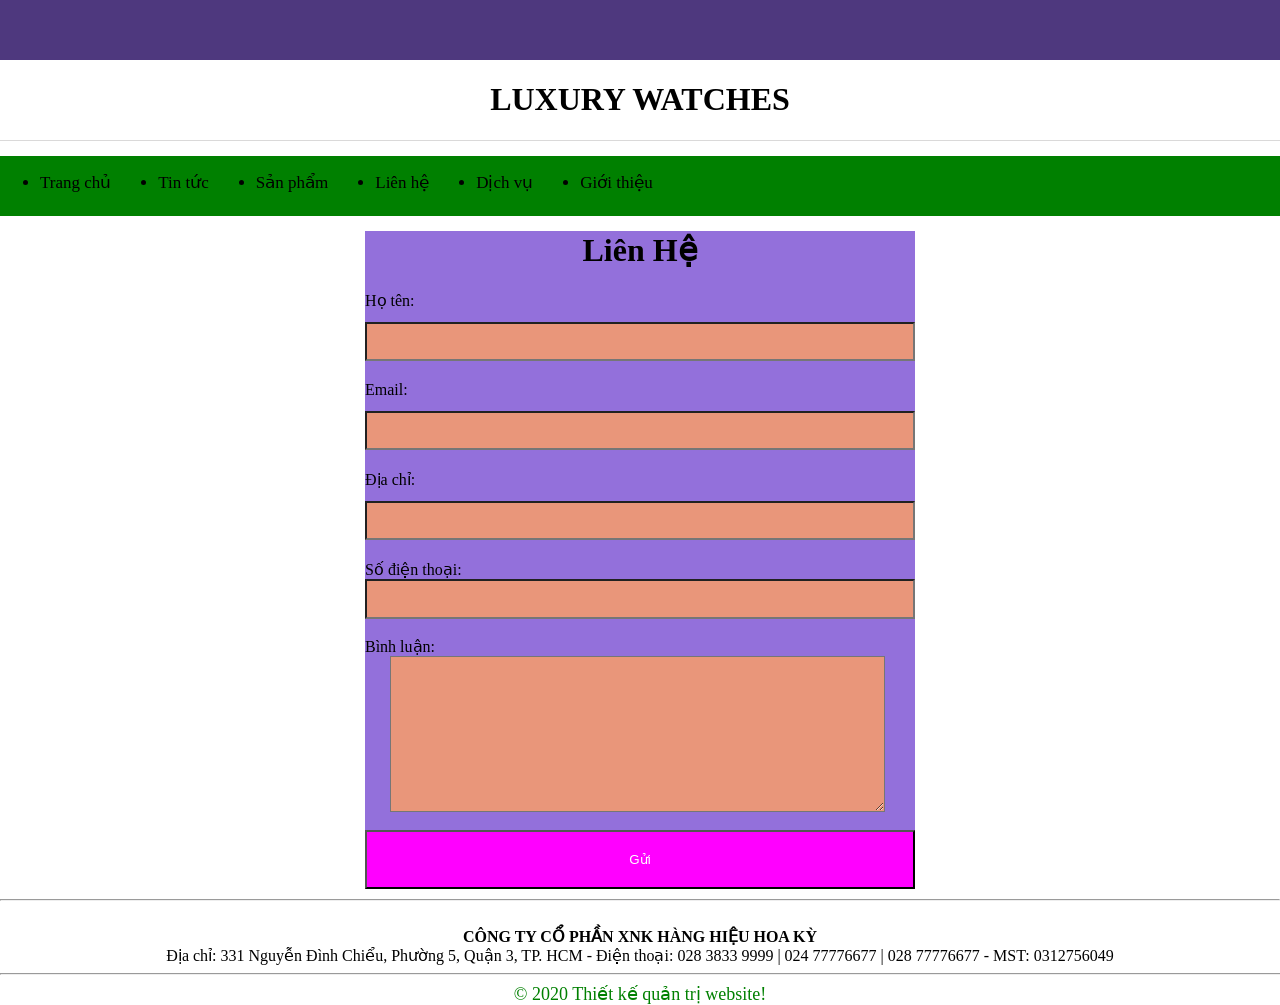
<file: Lienhe.html>
<html>
<head>
<title>Liên hệ</title>

<link href="style.css" rel="stylesheet" type="text/css" />	

</head>
<body> 
	<!--phần top-->
	<div class="top">
		
	</div>
	<!--kết thúc phần top-->
	
	
	<!--phần-logo-->
	<div class="logo">
		<a href="Index.html"><h1>LUXURY WATCHES</h1></a>
	</div>
	<!--kết thúc-logo-->
	
	
	<!--phần menu-->
	<div class="menu">
		<div class="container">
			<div id="divLeft">
				<ul>
					<li><a href="index.html">Trang chủ</a></li>
					<li><a href="#">Tin tức</a></li>
					<li><a href="#">Sản phẩm</a></li>
					<li><a href="#">Liên hệ</a></li>
					<li><a href="#">Dịch vụ</a></li>
					<li><a href="#">Giới thiệu</a></li>
				</ul>
			</div>
			
		</div>
	</div>
	<br>
	<br>
	<br>
	<div>
	<form action="" method="post" style="width:550px; margin:10px auto;    background:#9370DB;">
				<h1 style="text-align:center;"> Liên Hệ</h1>
				
			
				<span>Họ tên:</span> 
				<br>
				<input type="text" name="username" style="background:#E9967A; margin-top: 12px;margin-bottom: 20px;width: 100%;padding-top: 10px;padding-bottom: 10px;padding-left: 5px;"></input>
				<br>
				<span>Email:</span> 
				<br>
				<input type="text" name="email"  style="background:#E9967A; margin-top: 12px;margin-bottom: 20px;width: 100%;padding-top: 10px;padding-bottom: 10px;padding-left: 5px;"></input>
				<span>Địa chỉ:</span> 
				<br>
				<input type="text" name="email"  style="background:#E9967A; margin-top: 12px;margin-bottom: 20px;width: 100%;padding-top: 10px;padding-bottom: 10px;padding-left: 5px;"></input>
				<span>Số điện thoại:</span> 
				<input type="text" style="background:#E9967A; width:100%;height:40px;"></input><br><br>
				
				<!-- Phần 2 bắt đầu tài đây -->
				<span> Bình luận: </span>			
				<textarea id="bio"  cols="70" rows="10" style="background:#E9967A; width:90%;margin-left:25px;"></textarea>
				<br>
				
				<br>
				<input type="submit" value="Gửi" style="padding: 20px;width: 100%;color: white;background: #FF00FF;"></input>
				
				</form>
	</div>
	<hr>
	<div class="container">
	
		<div class="lienhe">
			<br />
			
			<span><strong>CÔNG TY CỔ PHẦN XNK HÀNG HIỆU HOA KỲ</strong><br />
                Địa chỉ: 331 Nguyễn Đình Chiểu, Phường 5, Quận 3, TP. HCM - Điện thoại: 028 3833 9999 | 024 77776677 | 028 77776677 - MST: 0312756049</span><br />
			
		</div>
		
		
	</div>

		<hr class="phanvung">
	</div>
	<!--Kết thúc thông tin-->
	
	<!--Phần footer-->
	
		
		<div align="center" style="color:green;font-size:18px;">© 2020 Thiết kế quản trị website!</div>

	<!--Kết thúc phần footer-->	
</body>
</html>
</file>
<file: style.css>
body {
	margin:0;
	
}

.top{
    width: 100%;
    height: 60px;
    background-color: #4E387E;
    padding: 0;
    margin: 0;
}

.container {
	width: 100%;
	margin: 0 auto;
	
}

.giohang{
	float: right;
    color: white;
	padding-top: 7px;
	text-align: center;
}

.giohang p {
    margin-top: 5px;
    padding: 0;
}

.giohang a:link, .giohang a:visited{
	color:white;
	text-decoration: none;
}

.logo {
	text-align:center;
	border-bottom: solid 1px #DAD9D9;
}

.logo a:link, .logo a:visited{
	color:black;
	text-decoration: none;
}

#divLeft {
	width: 100%;
    height: 60px;
	float:left;
	background-color:#008000;
}

#divRight {
	width: 30%;
    height: 70px;
	float:left;
	position:relative;
}

#divLeft ul li{
	float: left;
	padding-right: 47px;
    font-size: 17px;
}

#divLeft ul li a{
	text-decoration: none;
	color: black;
}


#divLeft ul li a:hover{
	color: #800000;
}




.menu {
    padding-top: 15px;
	width:100%;
}



.banner img {
	width: 100%;
}

.about {
	padding-top: 50px;
	    height: 300px;
}

.spnoibat {
	float:left;
	padding-left:70px;
}

.oneproduct {
	border: solid 1px #E2E2E2;
    text-align: center;
    float: left;
    margin-right: 40px;
    margin-left: 80px;
    padding: 40px;
	margin-bottom: 30px;
}

.lienhe{
	text-align:center;
}

span.social {
	width:34px;
	height: 34px;
	display: inline-block;
}



.txtSocial {
    display: inline-block;
    vertical-align: middle;
    margin-top: -22px;
    padding-left: 10px;
}

.phanvung {
	width: 100%;
}

.childFooter {
	width: 50%;
	float: left;
	text-align:center;
}
</file>
